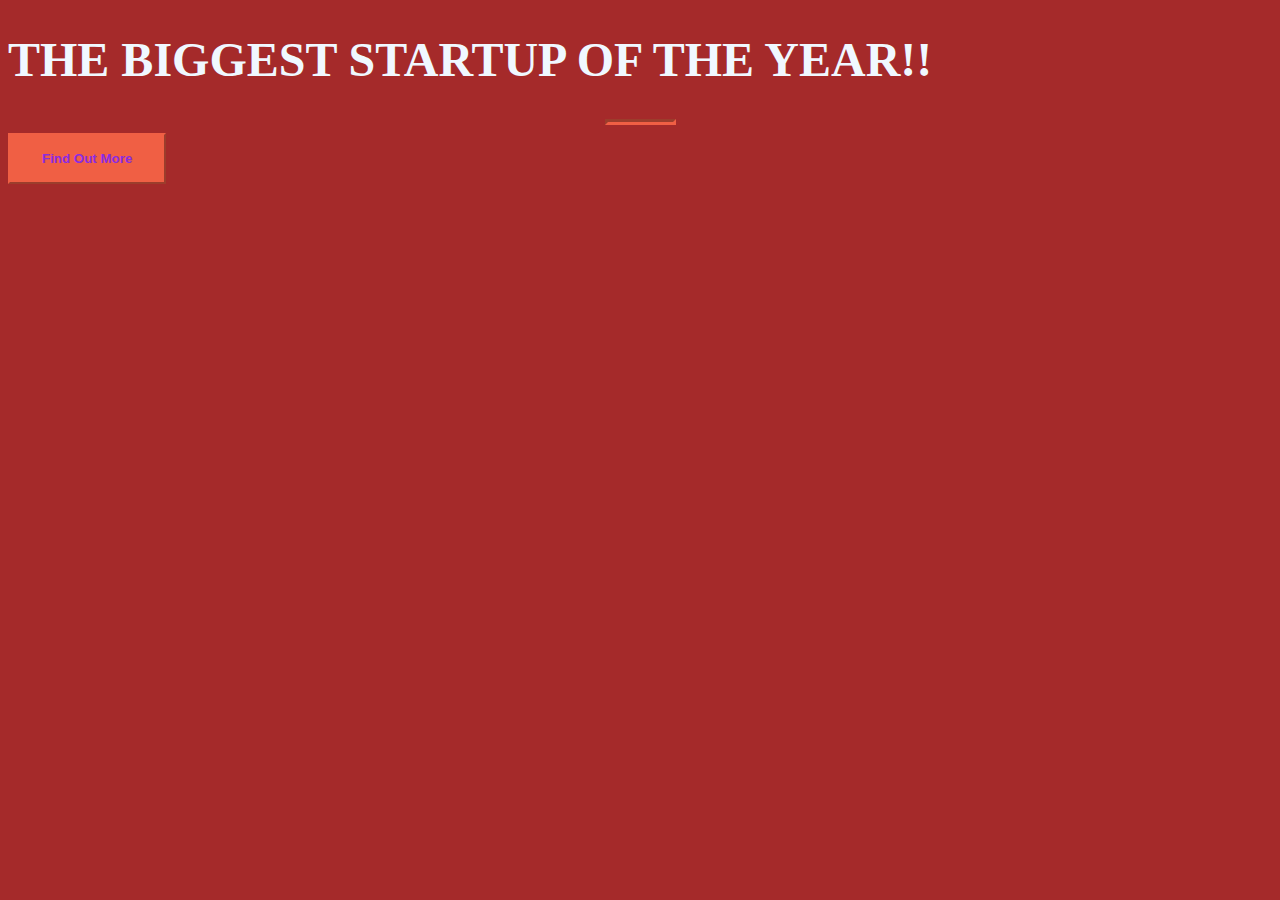
<file: Startup!/index.html>
<!DOCTYPE html>
<html>
  <head>
    <title>Startup!</title>
    <!-- Required meta tags -->
    <meta charset="utf-8" />
    <meta name="viewport" content="width=device-width, initial-scale=1" />

    <link rel="preconnect" href="https://fonts.googleapis.com" />
    <link rel="preconnect" href="https://fonts.gstatic.com" crossorigin />
    <link
      href="https://fonts.googleapis.com/css2?family=Inconsolata:wght@200&display=swap"
      <link
      href="https://cdn.jsdelivr.net/npm/bootstrap@5.1.3/dist/css/bootstrap.min.css"
      rel="stylesheet"
      integrity="sha384-1BmE4kWBq78iYhFldvKuhfTAU6auU8tT94WrHftjDbrCEXSU1oBoqyl2QvZ6jIW3"
      crossorigin="anonymous"
    />
    <link rel="stylesheet" type="text/css" href="style.css" />
  </head>
  <body id="yusuf">
    <div class="containe d-flex">
      <div class="row">
        <header class="text-center col-12">
          <h1 class="text-uppercase">
            <strong>THE BIGGEST STARTUP OF THE YEAR!!</strong>
          </h1>
        </header>
        <section class="text-center col-12">
          <hr />
          <button class="btn btn-primary btn-xl">Find out more</button>
        </section>
      </div>
    </div>
  </body>
</html>
</file>
<file: Startup!/style.css>
hr {
  border-color: #f05f44;
  border-width: 3px;
  max-width: 65px;
}

h1 {
  font-size: 3rem;
  color: aliceblue;
}

#yusuf {
  background-color: brown;
}

.btn {
  font-weight: 700;4
  border-radius: 300px;
  text-transform: uppercase;
  color: blueviolet;
  text-transform: capitalize;
}

.btn-primary {
  background-color: #f05f44;
  border-color: #f05f44;
}

.btn-primary:hover {
  background-color: #2ea7a0;
  border-color: #08ee83;
  border-width: 4px;
}

.btn-xl {
  padding: 1rem 2rem;
}
</file>
